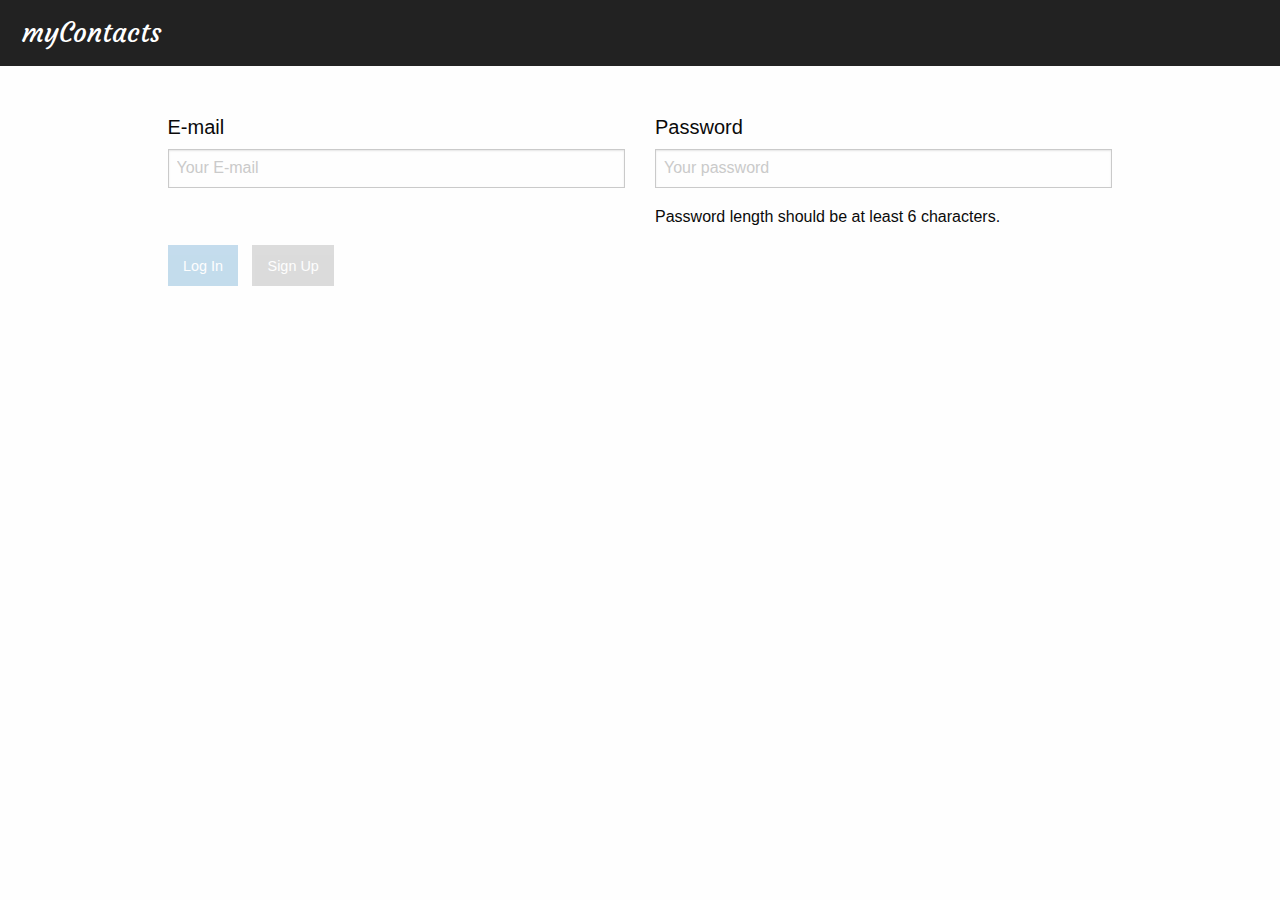
<file: index.html>
<!DOCTYPE html>
<!--[if lt IE 7]>      <html lang="en" ng-app="myContacts" class="no-js lt-ie9 lt-ie8 lt-ie7"> <![endif]-->
<!--[if IE 7]>         <html lang="en" ng-app="myContacts" class="no-js lt-ie9 lt-ie8"> <![endif]-->
<!--[if IE 8]>         <html lang="en" ng-app="myContacts" class="no-js lt-ie9"> <![endif]-->
<!--[if gt IE 8]><!--> 
<html lang="en" ng-app="myContacts" class="no-js"> <!--<![endif]-->
  <head>
    <meta charset="utf-8">
    <meta http-equiv="X-UA-Compatible" content="IE=edge">
    <title>myContacts</title>
    <meta name="viewport" content="width=device-width, initial-scale=1">
    <link rel="stylesheet" href="foundation/css/foundation.min.css">
    <link rel="stylesheet" href="app.css">
    <script src="bower_components/angular/angular.min.js"></script>
    <script src="bower_components/angular-route/angular-route.min.js"></script>
    <script src="bower_components/angular-animate/angular-animate.min.js"></script>
    <script src="bower_components/firebase/firebase.js"></script>
    <script src="bower_components/angularfire/dist/angularfire.min.js"></script>
  </head>
  <body>
    <div class="row expanded">
      <!--Section with the app's name and dropdown menu with actions for small screens-->
      <div class="title-bar" data-responsive-toggle="example-menu" data-hide-for="medium">
        <button class="menu-icon" type="button"></button>
        <div class="title-bar-title">
          <header>
            <a class="appName" href="#!/main">myContacts</a> 
          </header>
        </div>
      </div>
      <!--Section with the app's name and dropdown menu with actions for medium and large screens-->
      <div class="top-bar" id="example-menu">
        <div class="top-bar-left">
          <ul class="dropdown menu" data-dropdown-menu>
            <li class="menu-text">
              <a class="appName" href="#!/main">myContacts</a>
            </li>
          </ul>
        </div>
      </div>
    </div>
    
    <!--Angular's view container-->
    <div class="view-container">
        <ng-view class="view-frame"></ng-view>
    </div>
    
    <!--Snackbar for info messages-->
    <snackbar message="snackbar"></snackbar>
    
    <script src="app.module.js"></script>
    <script src="app.config.js"></script>
    <script src="foundation/js/vendor/jquery.js"></script>
    <script src="foundation/js/vendor/what-input.js"></script>
    <script src="foundation/js/vendor/foundation.js"></script>
    <script src="foundation/angular-foundation.js"></script>
    <script src="components/components.module.js"></script>
    <script src="components/contextMenu.directive.js"></script>
    <script src="components/snackbar.directive.js"></script>
    <script src="login/login.module.js"></script>
    <script src="login/login.controller.js"></script>
    <script src="main/main.module.js"></script>
    <script src="main/main.controller.js"></script>
    <script src="services/services.module.js"></script>
    <script src="services/auth.service.js"></script>
    <script src="services/databaseService.service.js"></script>
    <script src="services/contacts.service.js"></script>
    <script src="services/userService.service.js"></script>
    <script src="services/notificationMessages.service.js"></script>
    <script src="services/alerts.service.js"></script>
    <script src="components/contactForm.directive.js"></script>
    <script src="services/messageBar.service.js"></script>
    <script src="components/indicator.directive.js"></script>
    <script src="edit/edit-contact.module.js"></script>
    <script src="edit/edit-contact.controller.js"></script>
    <script src="new/new-contact.module.js"></script>
    <script src="new/new-contact.controller.js"></script>

    <script> 
        $(document).foundation();
    </script>

  </body>
</html>
</file>
<file: app.css>
@import url('https://fonts.googleapis.com/css?family=Courgette');

ul, li {
  list-style: none;
}

li {
  line-height: 200%;
}

.top-bar {
  background-color: #222;
  height: 100%;
}

.top-bar ul {
  background-color: #222;
}

.menu-text {
  color: white;
  background-color: #222;
  padding: 0;
}

.title-bar {
  height: 100%;
  width: 100%;
}

.title-bar-title {
  margin-left: 3%;
  display: inline-block;
  width: 50%;
}

.title-bar-title a {
  color: white;
  text-decoration: none;
}

.accordion-title {
  font-size: 1.25rem;
  border: 2px solid grey;
  padding: 2%;
}

p#accHeading {
  margin-bottom: 0;
  text-align: left;
}

.accordion-title:before {
  display: none;
}

:last-child:not(.is-active)>.accordion-title {
  border-bottom: 2px solid grey;
}

.icon-bar1 {
  position: relative;
  margin-left: auto;
  margin-right: auto;
  width: 50%;
}

.icon-bar1 .bar {
  width: 5px;
  height: 5px;
  border-radius: 50%;
  background-color: grey;
  margin: 5px auto;
}

.mes-bar {
  width: 120px;
  display: block;
  position: absolute;
  font-size: 1rem;
  border: 2px solid white;
  z-index: 1;
  text-align: center;
  background-color: white;
  top: 138%;
  box-shadow: 0 4px 8px 0 rgba(0, 0, 0, 0.2), 0 6px 20px 0 rgba(0, 0, 0, 0.19);
}

.mes-bar a {
  display: inline-block;
  padding: 15px 25px;
  width: 100%;
}

.mes-bar a:first-child {
  border-bottom: 1px dotted black;
}

.deleteBtn {
  color: red;
  padding: 15px 25px;
  cursor: pointer;
}

.btnRound {
  border-radius: 50%;
  width: 55px;
  margin-bottom: 20px;
}

.searchField {
  width: 93%;
  display: inline-block;
  margin-top: 6px;
}

#contactsHeader, #contactHeader {
  margin-top: 7%;
  margin-bottom: 4%;
}

.editUList {
  margin-left: 0px;
}

.appName {
  font-family: 'Courgette', cursive, sans-serif;
  text-decoration: none;
  font-size: 1.7em;
  padding-left: 0.5em !important;
  font-weight: normal;
  color: white;
}

.editForm [type=text] {
  margin-bottom: 0.5em;
}

#loginForm {
  margin-top: 5%;
}

.snackbar {
  visibility: hidden;
  min-width: 250px;
  margin-left: -125px;
  background-color: #333;
  color: #fff;
  text-align: center;
  border-radius: 2px;
  padding: 16px;
  position: fixed;
  z-index: 10;
  left: 50%;
  bottom: 30px;
}

#errorMsg {
  color: red;
}

.loggedMsg {
  display: block;
  margin-top: 15%;
  margin-bottom: 5%;
  font-size: 1.6em;

}

#signoutButton {
  display: block;
  margin: 8% auto;
  width: 50%;
}

.dropdown-pane {
  width: 190px;
  padding: 5px;
}

.dropdown-toggle-menu {
  color: black;
  background-color: white;
  text-align: center;
}

#loginButton {
  margin-right: 1%;
}

.myTooltip {
  content: "";
  position: absolute;
  margin-left: -8px;
  top: 76%;
  left: 50%;
  border-width: 8px;
  border-style: solid;
  border-color: transparent transparent grey transparent;
}

.loader {
  border: 6px solid #f3f3f3;
  border-radius: 50%;
  border-top: 6px solid #3498db;
  width: 50px;
  height: 50px;
  animation: spin 1s linear infinite;
  margin-left: auto;
  margin-right: auto;
  margin-top: 10%;
}

.indicator {
  display: inline-block;
  background-color: red;
  border-radius: 50%;
  width: 12px;
  height: 12px;
  margin-left: 10px;
  margin-bottom: 3%;
}

.indicator-active {
  background-color: lightgreen;
}

.customDropdownMenu {
  background-color: #1779ba; 
  height: 40px; 
}

.searchField, .clearFieldBtn {
  display: inline-block;
}

.searchFieldContainer {
  position: relative;
}

.clearFieldBtn {
  color: darkgrey;
  font-size: 20px;
  position: absolute;
  top: 15%;
  right: 12%;
  cursor: pointer;
}

/*

////// Animations //////

*/

.showSnackbar {
  visibility: visible; /* Show the snackbar */
  -webkit-animation: fadein 0.5s, fadeout 0.5s 4s;
  animation: fadein 0.5s, fadeout 0.5s 4s;
}

@keyframes fadein {
  from {bottom: 0; opacity: 0;}
  to {bottom: 30px; opacity: 1;}
}

@keyframes fadeout {
  from {bottom: 30px; opacity: 1;}
  to {bottom: 0; opacity: 0;}
}

/*inputLbl class for input transitions in login form*/
.inputLbl-add, .inputLbl-remove {
  transition: all cubic-bezier(0.250, 0.460, 0.450, 0.940) 0.5s;
}

.inputLbl, .inputLbl-add.inputLbl-add-active {
  font-size: 2.0em;
}

.inputLbl-remove.inputLbl-remove-active {
  font-size: inherited;
}

.contact-item.ng-enter,
.contact-item.ng-leave,
.contact-item.ng-move {
  transition: 0.5s linear all;
}

.contact-item.ng-enter,
.contact-item.ng-move {
  height: 0px;
  opacity: 0;
  overflow: hidden;
}

.contact-item.ng-enter.ng-enter-active,
.contact-item.ng-move.ng-move-active {
  height: 60px;
  opacity: 1;
}

.contact-item.ng-leave {
  opacity: 1;
  height: 60px;
  overflow: hidden;
}

.contact-item.ng-leave.ng-leave-active {
  height: 0px;
  opacity: 0; 
}

.view-container {
  position: relative;
}

.view-frame.ng-enter,
.view-frame.ng-leave {
  background: white;
  left: 0;
  position: absolute;
  right: 0;
  top: 0;
}

.view-frame.ng-enter {
  animation: 0.6s fade-in;
  z-index: 100;
}

.view-frame.ng-leave {
  animation: 0.6s fade-out;
  z-index: 99;
}

@keyframes fade-in {
  from { opacity: 0; }
  to   { opacity: 1; }
}

@keyframes fade-out {
  from { opacity: 1; }
  to   { opacity: 0; }
}

.accordion-content {
  overflow: hidden;
  max-height: 499px;
  transition: 0.2s all ease-in-out; 
}

.accordion-content.ng-hide {
  max-height: 0; 
}

.accordion-content.ng-hide-add, .accordion-content.ng-hide-remove {
  display: none; 
}

@keyframes spin {
  0% { transform: rotate(0deg); }
  100% { transform: rotate(360deg); }
}
</file>
